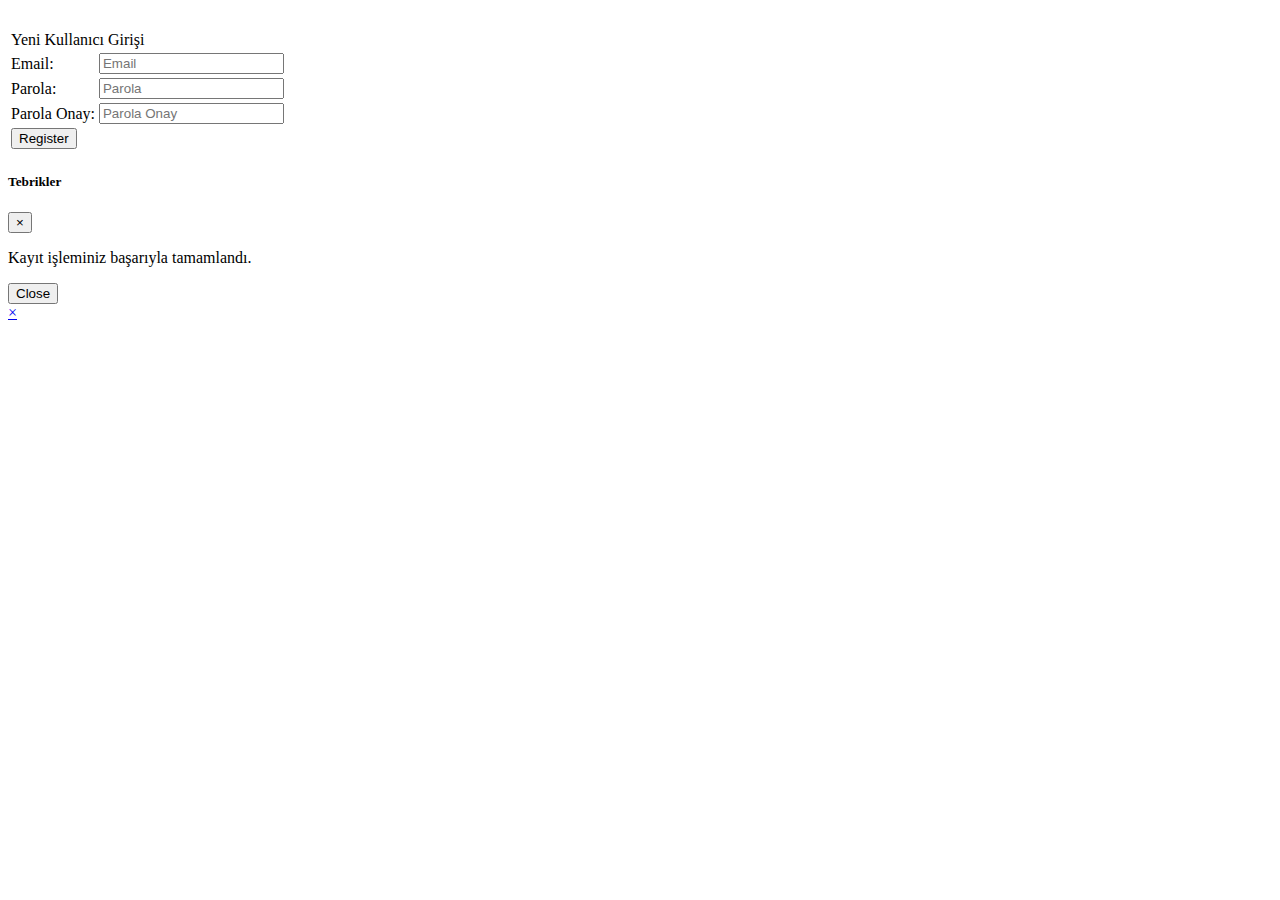
<file: BorcDefteri/kayit.html>
<!DOCTYPE html>
<html lang="en">

<head>
    <meta charset="UTF-8">
    <meta name="viewport" content="width=device-width, initial-scale=1.0">
    <title>Document</title>
    <link rel="stylesheet" href="https://cdn.jsdelivr.net/npm/bootstrap@4.5.3/dist/css/bootstrap.min.css"
        integrity="sha384-TX8t27EcRE3e/ihU7zmQxVncDAy5uIKz4rEkgIXeMed4M0jlfIDPvg6uqKI2xXr2" crossorigin="anonymous">
</head>

<body style="padding-top:20px;">
    <div class="col-md-10 col-md-offset-1">
        <div class="well">
            <table id="table" class="table table-bordered">
                <thead>
                    <tr class="success text-center">
                        <td colspan="2">
                            Yeni Kullanıcı Girişi
                        </td>
                    </tr>
                </thead>
                <tbody>
                    <tr>
                        <td>Email:</td>
                        <td>
                            <input type="text" id="txtEmail" placeholder="Email" />
                        </td>
                    </tr>
                    <tr>
                        <td>Parola:</td>
                        <td>
                            <input type="password" id="txtPassword" placeholder="Parola" />
                        </td>
                    </tr>
                    <tr>
                        <td>Parola Onay:</td>
                        <td>
                            <input type="password" id="txtConfirmPassword" placeholder="Parola Onay" />
                        </td>
                    </tr>
                    <tr class="success">
                        <td colspan="2">
                            <input id="btnRegister" class="btn btn-success" type="button" value="Register" />
                        </td>
                    </tr>
                </tbody>
            </table>
            <div class="modal fade" tabindex="-1" id="successModal" data-keyboard="false" data-backdrop="static">
                <div class="modal-dialog modal-sm">
                    <div class="modal-content">
                        <div class="modal-header">
                            <h5 class="modal-title">Tebrikler</h5>
                            <button type="button" class="close" data-dismiss="modal" aria-label="Close">
                                <span aria-hidden="true">&times;</span>
                            </button>
                        </div>
                        <div class="modal-body">
                            <p>Kayıt işleminiz başarıyla tamamlandı.</p>
                        </div>
                        <div class="modal-footer">
                            <button type="button" class="btn btn-secondary" data-dismiss="modal">Close</button>
                        </div>
                    </div>
                </div>
            </div>
            <div id="divError" class="alert alert-danger collapse">
                <a id="linkClose" class="close" href="#">&times;</a>
                <div id="divErrorText"></div>
            </div>
        </div>
    </div>
    <script src="https://code.jquery.com/jquery-3.5.1.min.js"
        integrity="sha256-9/aliU8dGd2tb6OSsuzixeV4y/faTqgFtohetphbbj0=" crossorigin="anonymous"></script>
    <script src="https://cdn.jsdelivr.net/npm/bootstrap@4.5.3/dist/js/bootstrap.bundle.min.js"
        integrity="sha384-ho+j7jyWK8fNQe+A12Hb8AhRq26LrZ/JpcUGGOn+Y7RsweNrtN/tE3MoK7ZeZDyx"
        crossorigin="anonymous"></script>
    <script src="js/kayit.js"></script>
</body>

</html>
</file>
